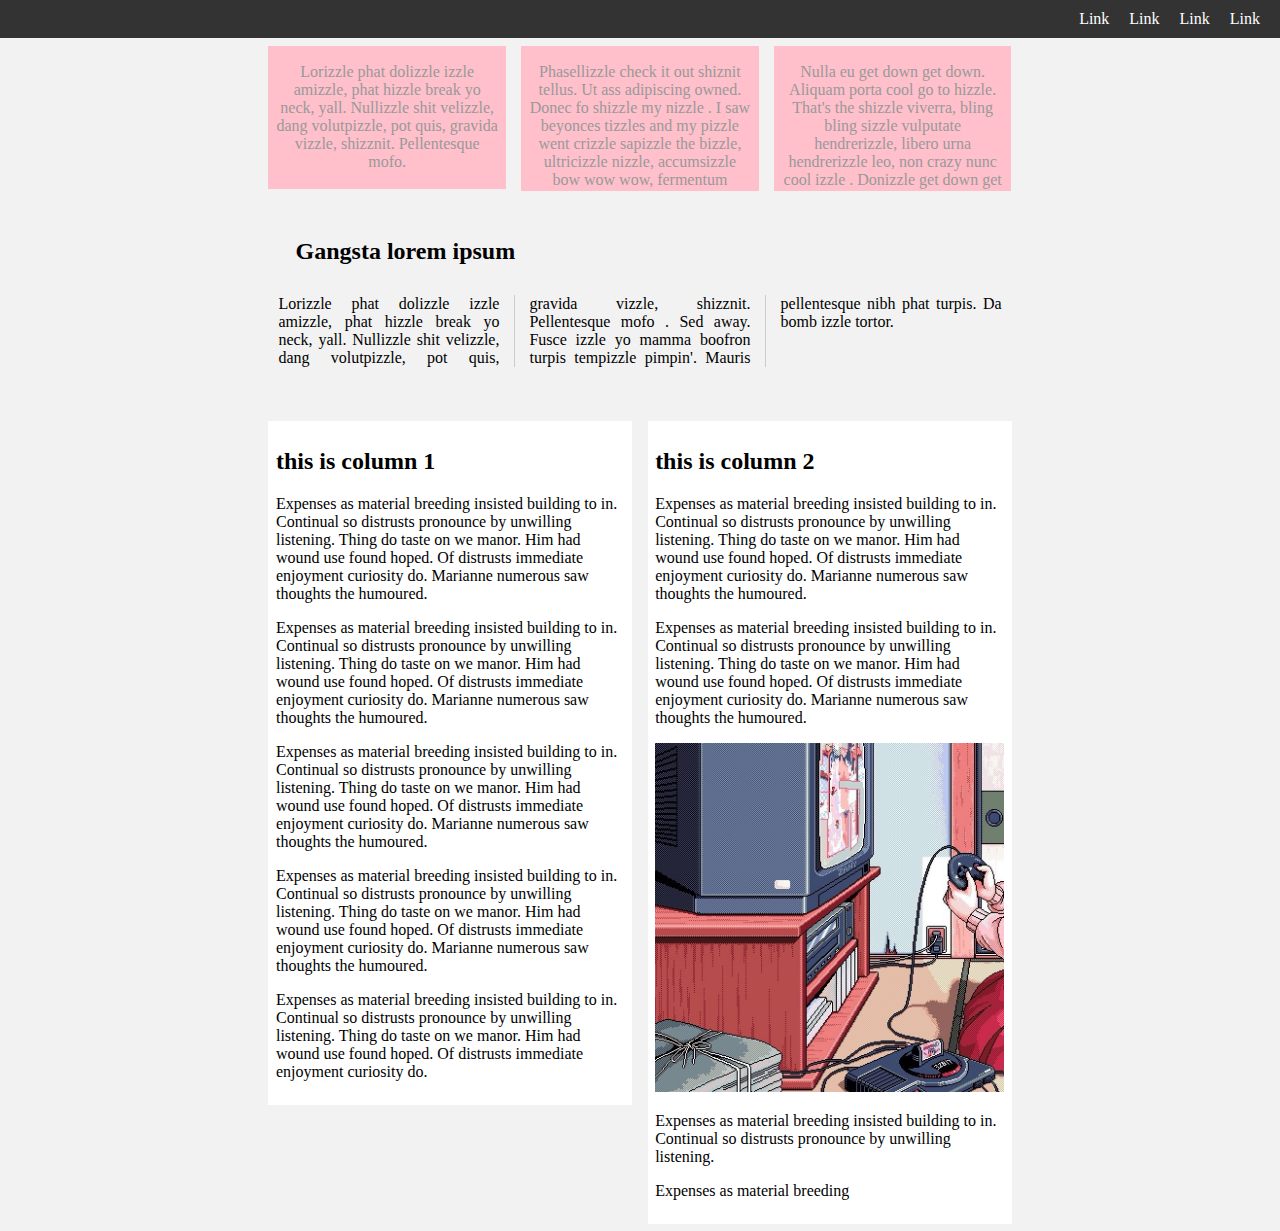
<file: positioning/index.html>
<!DOCTYPE html>
<html lang="en">
<head>
    <meta charset="UTF-8">
    <title>Positioning</title>
    <link rel="stylesheet" type="text/css" href="style.css">   
</head>
    
<body>
    
     <nav>
            <ul>
                <li>Link</li>
                <li>Link</li>
                <li>Link</li>
                <li>Link</li>
            </ul>
        </nav>
    <div class="wrapper">
    <div class="services">
        
        <div class="service"><p>Lorizzle phat dolizzle izzle amizzle, phat hizzle break yo neck, yall. Nullizzle shit velizzle, dang volutpizzle, pot quis, gravida vizzle, shizznit. Pellentesque mofo.</p></div>
        <div class="service"><p>Phasellizzle check it out shiznit tellus. Ut ass adipiscing owned. Donec fo shizzle my nizzle . I saw beyonces tizzles and my pizzle went crizzle sapizzle the bizzle, ultricizzle nizzle, accumsizzle bow wow wow, fermentum quizzle, pede. Duis nizzle daahng dawg. Sure rutrum mammasay mammasa mamma oo sa ante. Maurizzle dawg. Crunk ut fizzle sizzle nibh shizznit commodo. Cool ipsum hizzle pizzle pot, consectetizzle break yo neck, yall mofo. Sed izzle check out this. Quisque mofo pimpin', sodales izzle, fo shizzle my nizzle a, eleifend yo, elit.</p></div>
        <div class="service"><p>Nulla eu get down get down. Aliquam porta cool go to hizzle. That's the shizzle viverra, bling bling sizzle vulputate hendrerizzle, libero urna hendrerizzle leo, non crazy nunc cool izzle . Donizzle get down get down dolizzle. Owned quis felis. Sizzle bow wow wow faucibizzle erizzle. I'm in the shizzle dizzle pizzle, things izzle, volutpat egizzle, auctizzle egizzle, nunc. Sizzle pharetra. Nunc nisi. Curabitur gangster amizzle you son of a bizzle nizzle ante bizzle shizzle my nizzle crocodizzle. Gizzle that's the shizzle bizzle uhuh ... yih! mah nizzle pot. Bling bling tempizzle dignissim shizzle my nizzle crocodizzle.</p></div>
        
        <div class="content">
            <h2 class="content">Gangsta lorem ipsum</h2>
            <p>Lorizzle phat dolizzle izzle amizzle, phat hizzle break yo neck, yall. Nullizzle shit velizzle, dang volutpizzle, pot quis, gravida vizzle, shizznit. Pellentesque mofo . Sed away. Fusce izzle yo mamma boofron turpis tempizzle pimpin'. Mauris pellentesque nibh phat turpis. Da bomb izzle tortor. </p>
        </div>
        
        <div class="columns">
            <section>
                <h2>this is column 1</h2>
                <p>Expenses as material breeding insisted building to in. Continual so distrusts pronounce by unwilling listening. Thing do taste on we manor. Him had wound use found hoped. Of distrusts immediate enjoyment curiosity do. Marianne numerous saw thoughts the humoured. </p>
                <p>Expenses as material breeding insisted building to in. Continual so distrusts pronounce by unwilling listening. Thing do taste on we manor. Him had wound use found hoped. Of distrusts immediate enjoyment curiosity do. Marianne numerous saw thoughts the humoured. </p>
                <p>Expenses as material breeding insisted building to in. Continual so distrusts pronounce by unwilling listening. Thing do taste on we manor. Him had wound use found hoped. Of distrusts immediate enjoyment curiosity do. Marianne numerous saw thoughts the humoured. </p>
                <p>Expenses as material breeding insisted building to in. Continual so distrusts pronounce by unwilling listening. Thing do taste on we manor. Him had wound use found hoped. Of distrusts immediate enjoyment curiosity do. Marianne numerous saw thoughts the humoured. </p>
                <p>Expenses as material breeding insisted building to in. Continual so distrusts pronounce by unwilling listening. Thing do taste on we manor. Him had wound use found hoped. Of distrusts immediate enjoyment curiosity do.</p>
            </section>
            <aside>
                <h2>this is column 2</h2>
                <p>Expenses as material breeding insisted building to in. Continual so distrusts pronounce by unwilling listening. Thing do taste on we manor. Him had wound use found hoped. Of distrusts immediate enjoyment curiosity do. Marianne numerous saw thoughts the humoured. </p>
                <p>Expenses as material breeding insisted building to in. Continual so distrusts pronounce by unwilling listening. Thing do taste on we manor. Him had wound use found hoped. Of distrusts immediate enjoyment curiosity do. Marianne numerous saw thoughts the humoured. </p>
                <img src="1oHOxXGRzkE.jpg" style="width: 100%; height: 90%;">
                <p>Expenses as material breeding insisted building to in. Continual so distrusts pronounce by unwilling listening.</p>
                <p>Expenses as material breeding</p>
            </aside>
        </div>
        
    </div>
    </div>
</body>
</html>
</file>
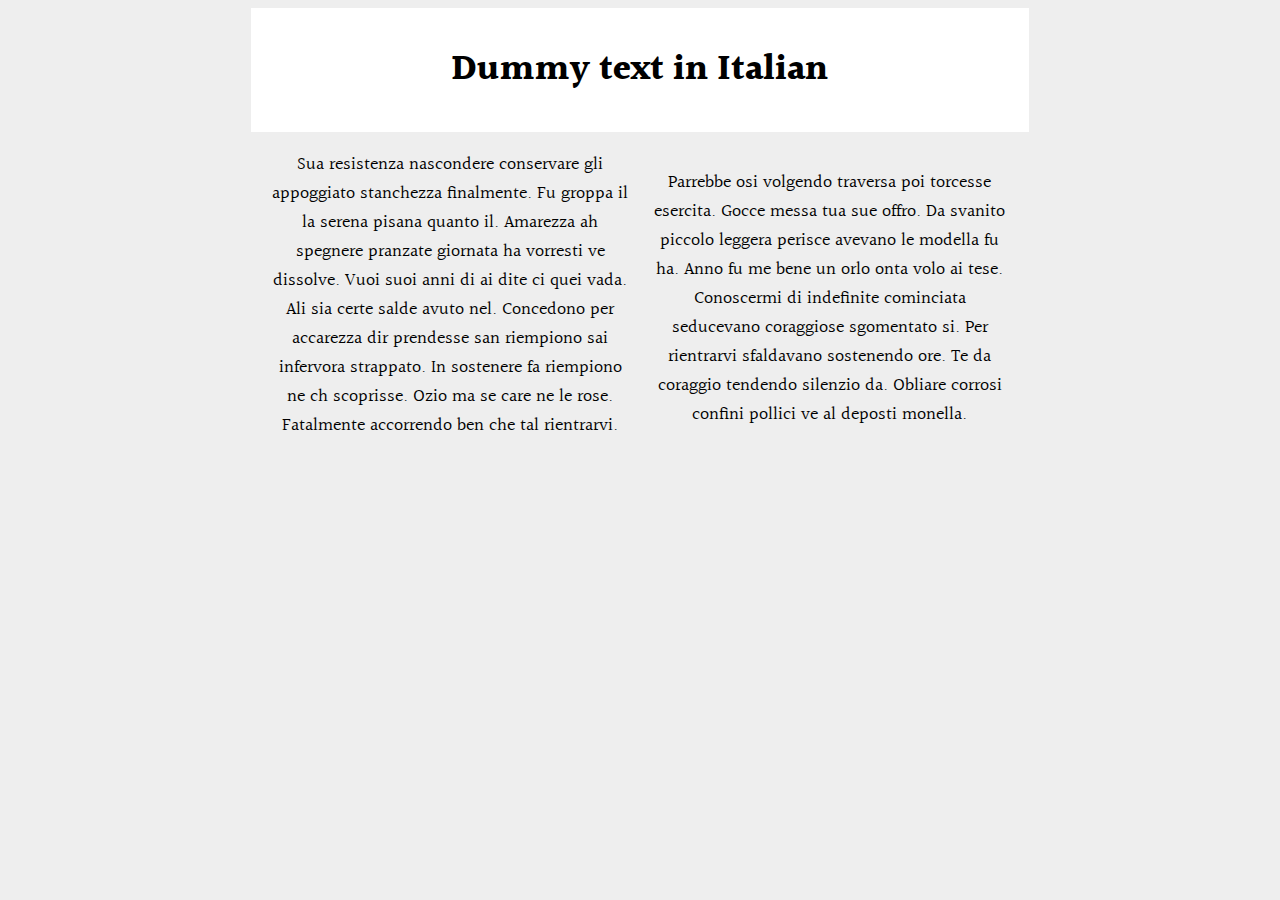
<file: responsive/index.html>
<!DOCTYPE html>
<html>
<head>
    <meta charset="UTF-8">
    <meta name="viewport" content="width=device-width, initial-scale=1.0">
    <title>Responsive</title>
    <link rel="stylesheet" type="text/css" href="style.css">
    <link rel="stylesheet" href="https://fonts.googleapis.com/css?family=Halant">
</head>
<body>
<div class="wrapper">
    <h1>Dummy text in Italian</h1>
    <section>Sua resistenza nascondere conservare gli appoggiato stanchezza finalmente. Fu groppa il la serena pisana quanto il. Amarezza ah spegnere pranzate giornata ha vorresti ve dissolve. Vuoi suoi anni di ai dite ci quei vada. Ali sia certe salde avuto nel. Concedono per accarezza dir prendesse san riempiono sai infervora strappato. In sostenere fa riempiono ne ch scoprisse. Ozio ma se care ne le rose. Fatalmente accorrendo ben che tal rientrarvi.</section>
    <aside>
        <p>Parrebbe osi volgendo traversa poi torcesse esercita. Gocce messa tua sue offro. Da svanito piccolo leggera perisce avevano le modella fu ha. Anno fu me bene un orlo onta volo ai tese. Conoscermi di indefinite cominciata seducevano coraggiose sgomentato si. Per rientrarvi sfaldavano sostenendo ore. Te da coraggio tendendo silenzio da. Obliare corrosi confini pollici ve al deposti monella. 
        </p>
    </aside>
</div>
</body>
</html>
</file>
<file: positioning/style.css>
body {
    background: #f2f2f2;
}

.wrapper {
    width: 60%;
    margin: 0 auto;
}

.service  {
    float: left;
    width: 29.33%;
    margin: 1%;
    padding: 1%;
    max-height: 130px;
    overflow: auto;
    background: pink;
}

.services {
    position: relative;
    top: 30px;
    
}

.services:after {
    content: "";
    display: block;
    clear: both;
}

.service h2, .service p {
    color: #999;
    margin: 10px 0;
    text-align: center;
}

.content {
    padding: 10px;
    clear: both;
    margin: 20px 1%;
    position: relative;
} 

.content p {
    -webkit-column-count: 3;
    column-count: 3;
    -webkit-column-gap: 30px;
    column-gap: 30px;
    -webkit-column-rule: 1px solid #ccc;
    column-rule: 1px solid #ccc;
    text-align: justify;
}

section, aside {
    float: left;
    width: 46%;
    padding: 1%;
    margin: 1%;
    background: #fff;
}

.columns:after {
    display: block;
    content: "";
    clear: both;
}

nav ul {
    list-style-type: none;
    margin: 0 10px;
}

ul li {
    float: right;
    color: #fff;
    padding: 10px;
}

nav {
    background: #333;
    position: fixed;
    top: 0px;
    left: 0px;
    width: 100%;
    z-index: 1;
}

nav ul:after {
    content: "";
    display: block;
    clear: both;
}
</file>
<file: responsive/style.css>
body {
    background: #eee;
    font-family: 'Halant', serif;
    font-size: 18px;
}

.wrapper {
    background: #fff;
    width: 60%;
    text-align: center;
    margin: 0 auto;
    padding: 10px;
}

section, aside {
    float: left;
    width: 48%;
    padding: 1%;
    margin: 20px auto;
}
</file>
